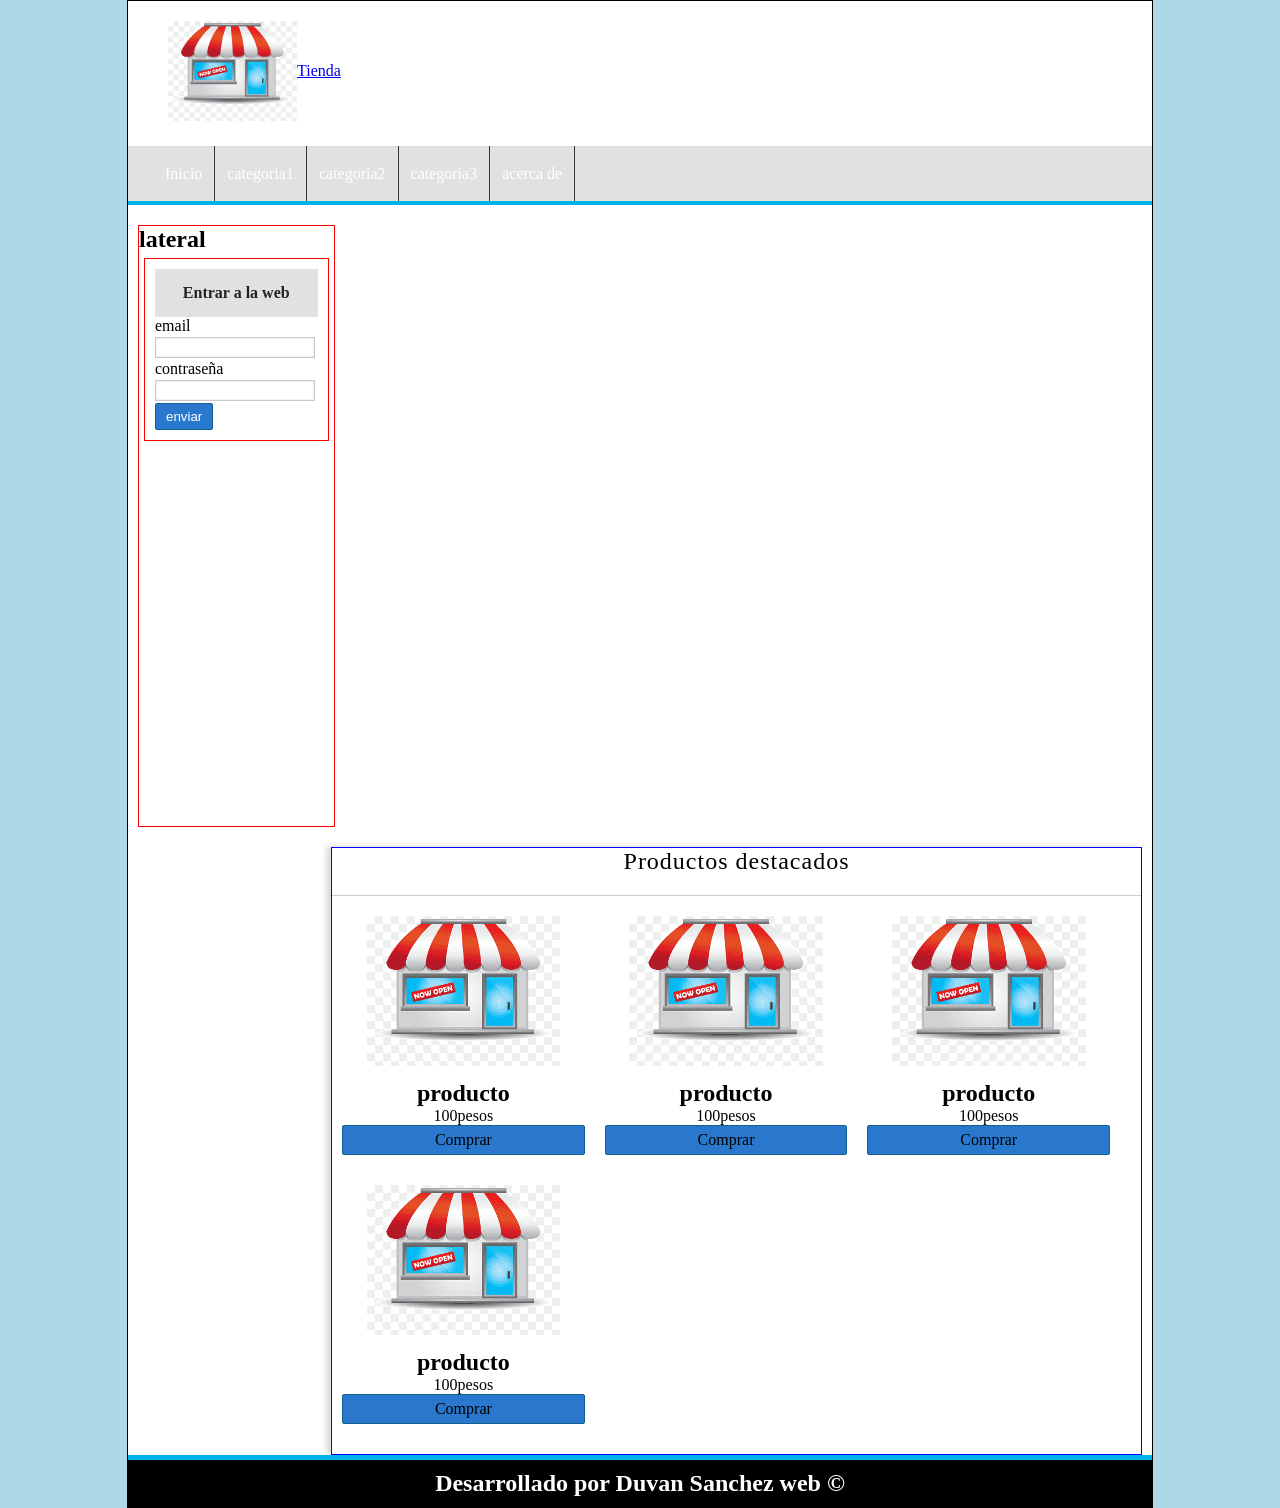
<file: index.html>
<!DOCTYPE html>
<html lang="es">
<head>
    <meta charset="UTF-8">
    <meta name="viewport" content="width=device-width, initial-scale=1.0">
    <link rel="stylesheet" href="./assets/CSS/style.css">
    <title>proyecto php</title>
</head>
<body>
    

    <div id="container"> 
    <header id="header">
        <div id="logo">
            <img src="/assets/img/png-transparent-storefront-cafe-store-s-retail-logo-website-thumbnail.png">
            <a href="index.html">Tienda</a>
        </div>
        


        </SRC:m></IMG>
    </header>

    <nav id="menu"> 
        <ul>
            <li>
                <a href="#">Inicio</a>
            </li>
             <li>
                <a href="#">categoria1</a>
            </li>
             <li>
                <a href="#">categoria2</a>
            </li>
             <li>
                <a href="#">categoria3</a>
            </li>
             <li>
                <a href="#">acerca de</a>
            </li>
        </ul>
    </nav>

    <div id="content">
    <aside id="lateral">
        <h2>lateral</h2>

        <div id="login"class="block_aside">
            <h3>Entrar a la web</h3>
            <form action="#" method="post">
                <label for="email" email>email</label>
                <input type="email" name="email">

                <label for="password">contraseña</label>
                <input type="password" name="password">

                <input type="submit" value="enviar">

               </form>

        </div>
    </aside>
    <div id="central">
        <h1>Productos destacados</h1>
        <div class="product">
            <img src="/assets/img/png-transparent-storefront-cafe-store-s-retail-logo-website-thumbnail.png" alt="">
            <h2>producto</h2>
        <p>100pesos</p>
        <a href="#" class="button">Comprar</a>
        </div>
        
        <div class="product">
            <img src="/assets/img/png-transparent-storefront-cafe-store-s-retail-logo-website-thumbnail.png" alt="">
            <h2>producto</h2>
        <p>100pesos</p>
        <a href="#" class="button">Comprar</a>
        </div>

        <div class="product">
            <img src="/assets/img/png-transparent-storefront-cafe-store-s-retail-logo-website-thumbnail.png" alt="">
            <h2>producto</h2>
        <p>100pesos</p>
        <a href="#" class="button">Comprar</a>
        </div>

        <div class="product">
            <img src="/assets/img/png-transparent-storefront-cafe-store-s-retail-logo-website-thumbnail.png" alt="">
            <h2>producto</h2>
        <p>100pesos</p>
        <a href="#" class="button">Comprar</a>
        </div>
    </div>

    </div>

  <footer id="footer">
        <h2>Desarrollado por Duvan Sanchez web &copy;</h2>
    </footer>
    
</div>
        
</body>
</html>
</file>
<file: assets/CSS/style.css>
*{
 margin: 0px;
 padding: 0px;
}
body{

    background-color: lightblue;
}

#container{
   width: 80%;
   margin: 0px auto;
   border: 1px solid black;
   background: white;
   background: white;

}

#header{
    height: 145px;
    background-color: brow#F0F0F0;
    background-color: brow#F0F0F0;
    color: white;
    text-align: center;
    line-height: 100px;
}


#logo {
    padding: 20px;
    margin-left:  20px;
    float: left;

}

#logo img{
    float: left;
    height: 100px;

}

#menu {
    clear: both;
    background-color: #2222;
    color: white;
    height: 55px;
    border-bottom: 4px solid #01b1ea;

}

#menu ul{
    list-style: none;
    text-decoration: none;
    margin: 0px auto;
    margin-left: 25px;
}

#menu ul li{
    line-height: 55px;
    float: left;
    border-right: 1px solid #363636;
}

#menu a{
    display: block;
    color: white;
    text-decoration: none;
    padding-left: 12px;
    padding-right: 12px;
}

#menu a:hover{
    background-color: #01b1ea;
}


#content{
    margin:  0% auto;
    overflow: hidden;
    background: white;

}

/* barra lateral */
#lateral {
    width: 19%;
    min-height: 600px;
    border: 1px solid red;
    float: left;
    margin-top: 20px;
    margin-left: 10px;

}

#lateral .block_aside{

display: block;

margin: 5px;
padding: 10px;
border: 1px solid red;

}


#lateral h3{
    display: block;
    color: #222;
    width: 100%;
    text-align: center;
    align-items: center;
    padding-top: 15px;
    padding-bottom: 15px;
    font-size: 16px;
    font-weight: bold;
    background: #e1e1e1;
    border-bottom: 2px;
}
input[type="text"],
input[type="password"],
input[type="email"]{
    display: block;
    width: 95%;
    margin-top: 2px;
    margin-bottom: 2px;
    border: 1px solid #C9C9C9;
    box-shadow: 0px 0px 2px #ccc inset;
    background: white;
    padding: 2px;
    color: gray;
    transition: all 300ms;
    
}

input[type="text"]:focus,
input[type="password"]:focus,
input[type="email"]:focus{
    border: 1px solid #01b1ea; 
    color: black; 

}

input[type="submit"],
input[type="button"],
.button{

display: block;
border-radius: 2px;
padding: 5px;
padding-left: 10px;
padding-right: 10px;
background: #2978cd;
color: white;
border: 1px solid #11608e;
cursor: pointer;


}


#central{
    width: 79%;
    min-height: 600px;
    float:right;
    border: 1px solid blue;
    margin-top: 20px;
    margin-right: 10px;
    box-shadow: -5px -1px 5px #ddd ;
   
}

#central h1{
    font-size: 24px;
    font-weight: normal;
    letter-spacing: 1px;
    text-align: center;
    border-bottom: 1px solid #ccc;
    margin-bottom: 20px;
    padding: 20px;
    padding-top: 0px;

}

.product{
    width: 30%;
    float: left;
    margin-left: 10px;
    margin-right: 10px;
    margin-bottom: 30px;
    text-align: center;

}
.product img{
    height: 150px;
    margin-bottom: 10px;

}

.product a{
    color: black;
    text-decoration: none;
}

.product a:hover{
    color: #5555;
}

#footer{
    text-align: center;
    padding-top: 10px;
    padding-bottom: 10px;
    background: black;
    color: white;
    border-top: 5px solid #01b1ea;
    
}
</file>
